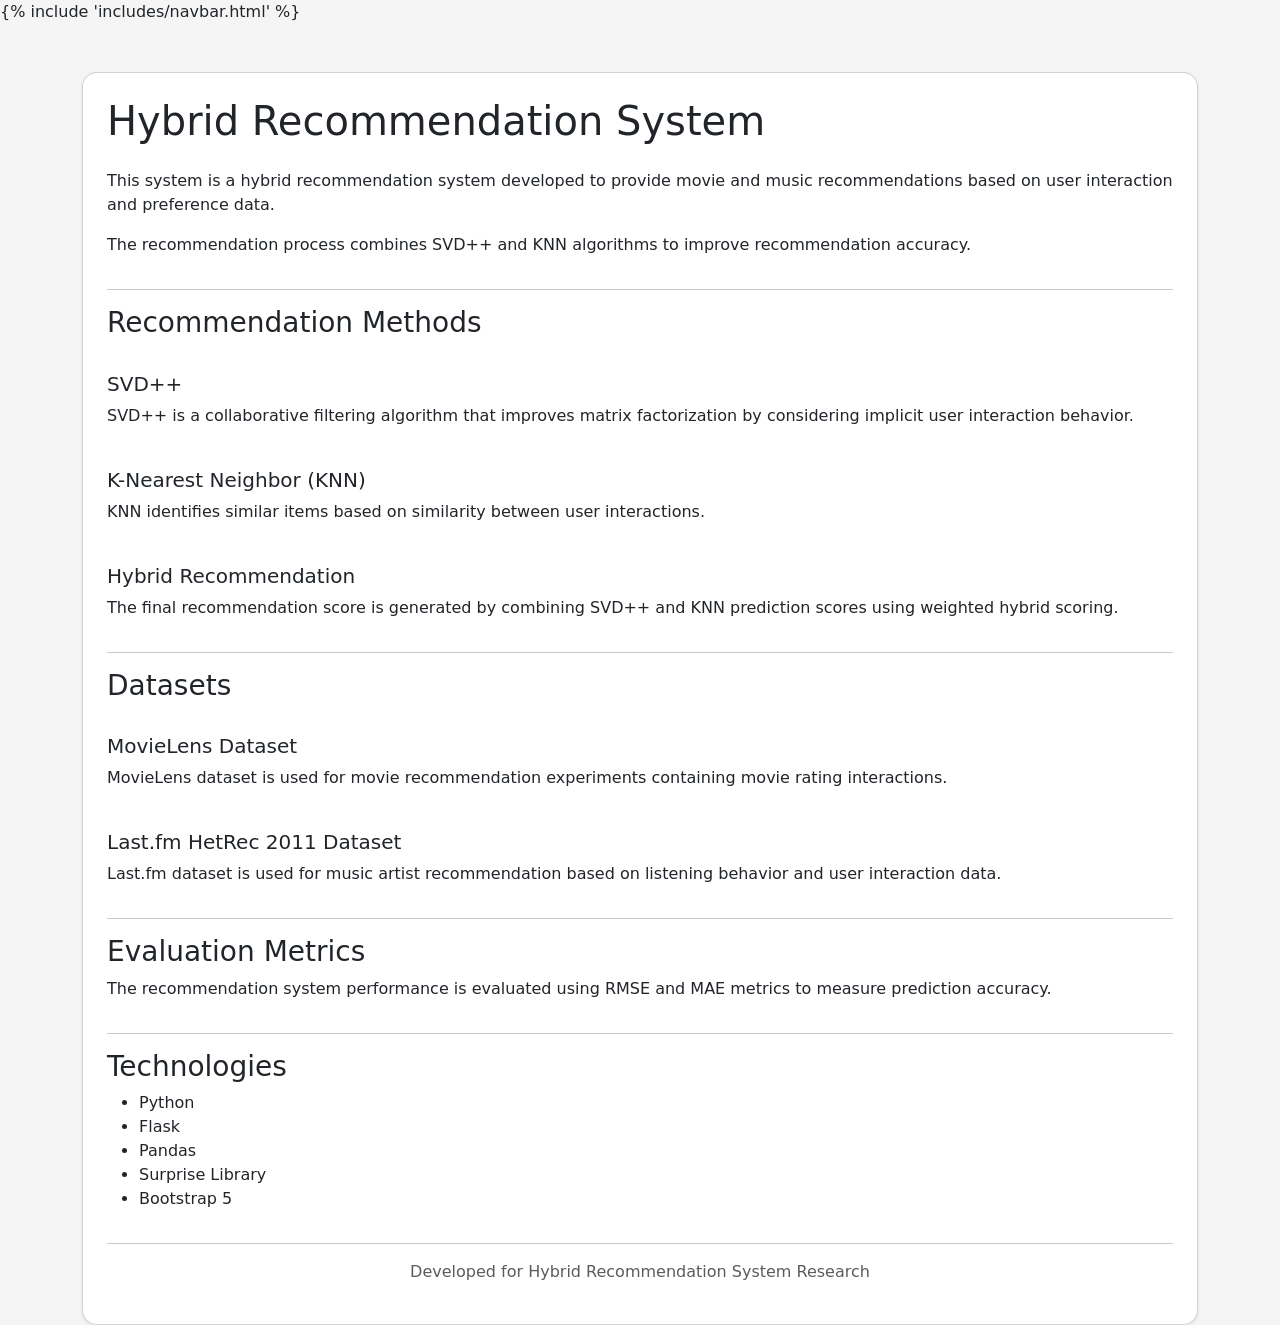
<file: templates/about.html>
<!DOCTYPE html>
<html>
<head>

    <title>About System</title>

    <link
        href="https://cdn.jsdelivr.net/npm/bootstrap@5.3.3/dist/css/bootstrap.min.css"
        rel="stylesheet">

    <style>

    .card{
        border-radius:15px;
    }

    </style>

</head>

<body style="background:#f5f5f5;">

{% include 'includes/navbar.html' %}

<div class="container mt-5">

    <div class="card shadow-sm p-4">

        <h1 class="mb-4">
            Hybrid Recommendation System
        </h1>

        <p>
            This system is a hybrid recommendation system
            developed to provide movie and music recommendations
            based on user interaction and preference data.
        </p>

        <p>
            The recommendation process combines
            SVD++ and KNN algorithms to improve
            recommendation accuracy.
        </p>

        <hr>

        <h3>
            Recommendation Methods
        </h3>

        <h5 class="mt-4">
            SVD++
        </h5>

        <p>
            SVD++ is a collaborative filtering algorithm
            that improves matrix factorization by considering
            implicit user interaction behavior.
        </p>

        <h5 class="mt-4">
            K-Nearest Neighbor (KNN)
        </h5>

        <p>
            KNN identifies similar items based on
            similarity between user interactions.
        </p>

        <h5 class="mt-4">
            Hybrid Recommendation
        </h5>

        <p>
            The final recommendation score is generated
            by combining SVD++ and KNN prediction scores
            using weighted hybrid scoring.
        </p>

        <hr>

        <h3>
            Datasets
        </h3>

        <h5 class="mt-4">
            MovieLens Dataset
        </h5>

        <p>
            MovieLens dataset is used for movie recommendation
            experiments containing movie rating interactions.
        </p>

        <h5 class="mt-4">
            Last.fm HetRec 2011 Dataset
        </h5>

        <p>
            Last.fm dataset is used for music artist recommendation
            based on listening behavior and user interaction data.
        </p>

        <hr>

        <h3>
            Evaluation Metrics
        </h3>

        <p>
            The recommendation system performance is evaluated
            using RMSE and MAE metrics to measure
            prediction accuracy.
        </p>

        <hr>

        <h3>
            Technologies
        </h3>

        <ul>

            <li>Python</li>

            <li>Flask</li>

            <li>Pandas</li>

            <li>Surprise Library</li>

            <li>Bootstrap 5</li>

        </ul>

        <hr>

        <p class="text-center text-muted">

            Developed for Hybrid Recommendation System Research

        </p>

    </div>

</div>

</body>
</html>
</file>
